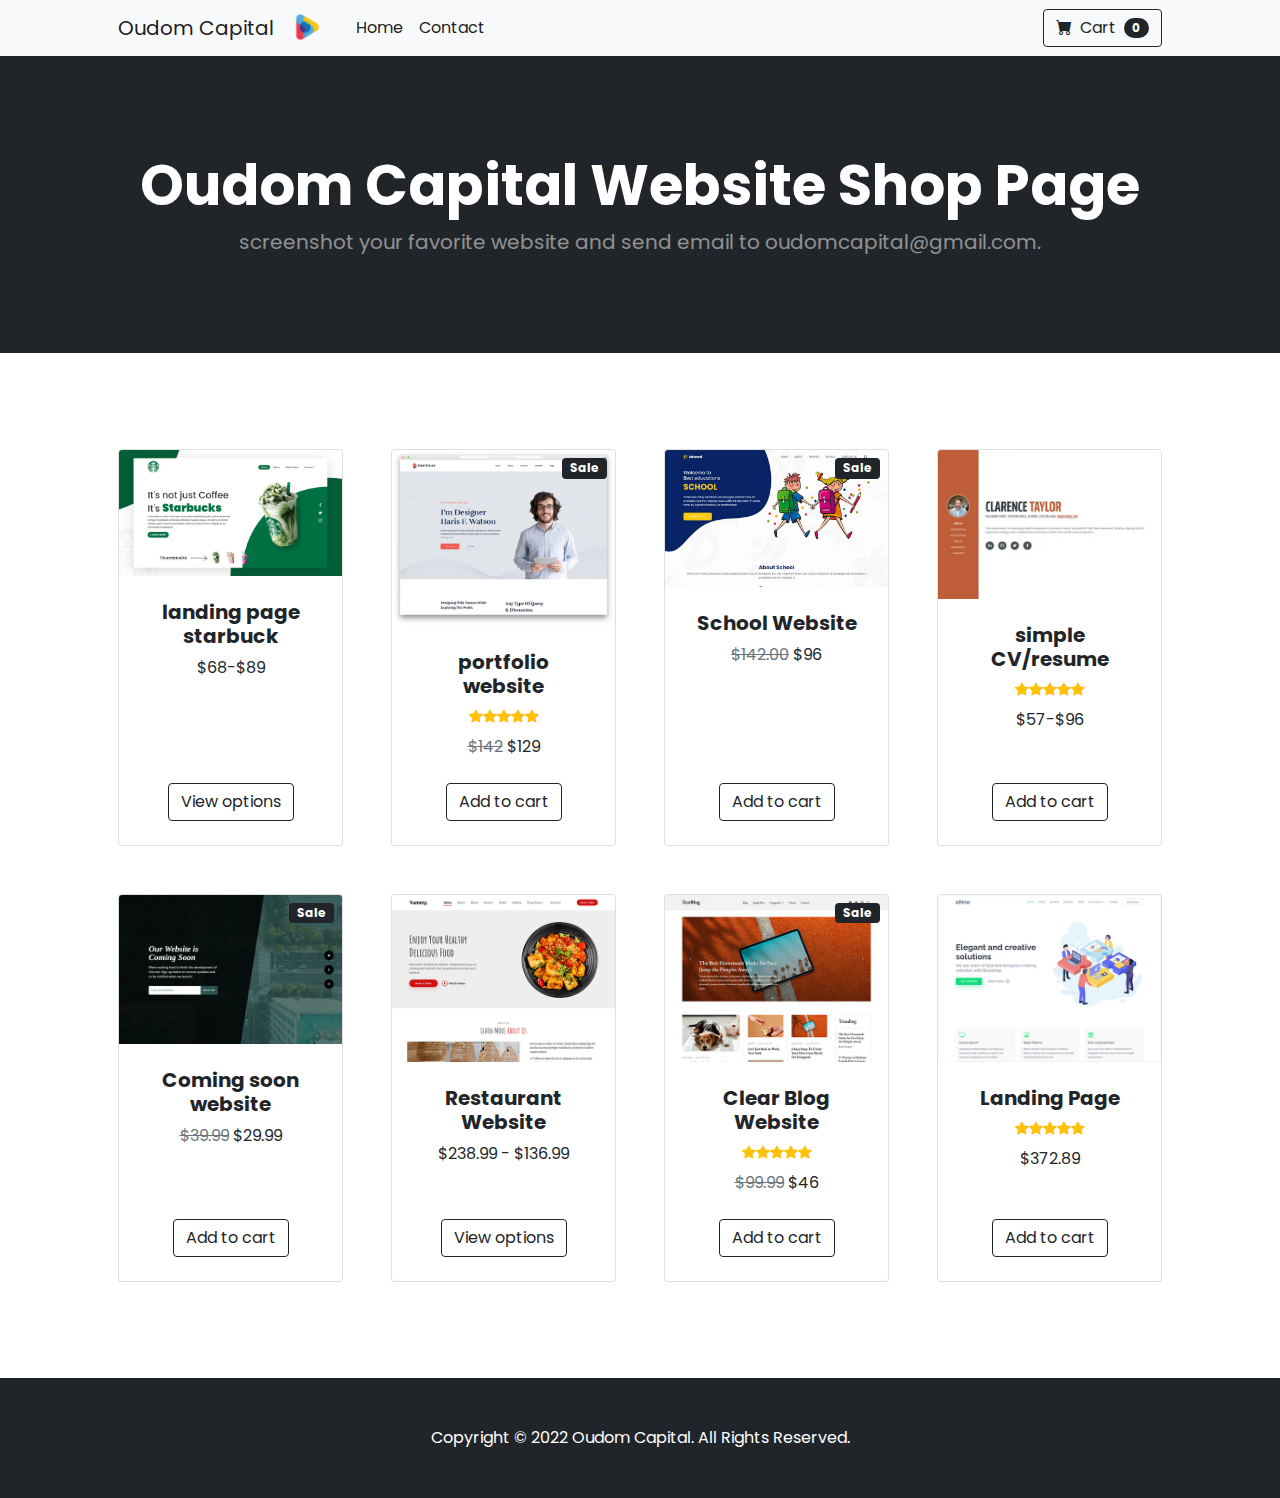
<file: oudom capital-shop page/index.html>
<!DOCTYPE html>
<html lang="en">
    <head>
        <meta charset="utf-8" />
        <meta name="viewport" content="width=device-width, initial-scale=1, shrink-to-fit=no" />
        <meta name="description" content="" />
        <meta name="author" content="" />
        <title>Oudom Capital- Shop </title>
        <link rel="icon" href="oudomcapital-logo.png" class="logo-capital">
        <link rel="stylesheet" href="/company/index.css">
        <!-- Bootstrap icons-->
        <link href="https://cdn.jsdelivr.net/npm/bootstrap-icons@1.5.0/font/bootstrap-icons.css" rel="stylesheet" />
        <!-- Core theme CSS (includes Bootstrap)-->
        <link href="css/styles.css" rel="stylesheet" />
        <link rel="preconnect" href="https://fonts.googleapis.com">
        <link rel="preconnect" href="https://fonts.gstatic.com" crossorigin>
        <link href="https://fonts.googleapis.com/css2?family=Poppins:wght@500&display=swap" rel="stylesheet">
    </head>
    <style>
        *{
            font-family: 'Poppins';
        }
        .logo-capital{
            width: 34px;
        }
    </style>
    <body>
        <nav class="navbar navbar-expand-lg navbar-light bg-light">
            <div class="container px-4 px-lg-5">
                
                <a class="navbar-brand" href="#!">Oudom Capital</a>
                <img src="oudomcapital-logo.png" alt="" class="logo-capital">
                <button class="navbar-toggler" type="button" data-bs-toggle="collapse" data-bs-target="#navbarSupportedContent" aria-controls="navbarSupportedContent" aria-expanded="false" aria-label="Toggle navigation"><span class="navbar-toggler-icon"></span></button>
                <div class="collapse navbar-collapse" id="navbarSupportedContent">
                    <ul class="navbar-nav me-auto mb-2 mb-lg-0 ms-lg-4">
                        <li class="nav-item"><a class="nav-link active" aria-current="page" href="/company/index.html">Home</a></li>
                        <li class="nav-item"><a class="nav-link active" aria-current="page" href="contact/index.html">Contact</a></li>
                        </li>
                    </ul>
                    <form class="d-flex">
                        <button class="btn btn-outline-dark" type="submit">
                            <i class="bi-cart-fill me-1"></i>
                            Cart
                            <span class="badge bg-dark text-white ms-1 rounded-pill">0</span>
                        </button>
                    </form>
                </div>
            </div>
        </nav>
        <!-- Header-->
        <header class="bg-dark py-5">
            <div class="container px-4 px-lg-5 my-5">
                <div class="text-center text-white">
                    <h1 class="display-4 fw-bolder">Oudom Capital Website Shop Page</h1>
                    <p class="lead fw-normal text-white-50 mb-0">screenshot your favorite website and send email to oudomcapital@gmail.com.</p>
                </div>
            </div>
        </header>
        <!-- Section-->
        <section class="py-5">
            <div class="container px-4 px-lg-5 mt-5">
                <div class="row gx-4 gx-lg-5 row-cols-2 row-cols-md-3 row-cols-xl-4 justify-content-center">
                    <div class="col mb-5">
                        <div class="card h-100">
                            <!-- Product image-->
                            <img class="card-img-top" src="landingpage-starbuck.jpg" alt="..." />
                            <!-- Product details-->
                            <div class="card-body p-4">
                                <div class="text-center">
                                    <!-- Product name-->
                                    <h5 class="fw-bolder">landing page starbuck</h5>
                                    <!-- Product price-->
                                     $68-$89
                                </div>
                            </div>
                            <!-- Product actions-->
                            <div class="card-footer p-4 pt-0 border-top-0 bg-transparent">
                                <div class="text-center"><a class="btn btn-outline-dark mt-auto" href="#">View options</a></div>
                            </div>
                        </div>
                    </div>
                    <div class="col mb-5">
                        <div class="card h-100">
                            <!-- Sale badge-->
                            <div class="badge bg-dark text-white position-absolute" style="top: 0.5rem; right: 0.5rem">Sale</div>
                            <!-- Product image-->
                            <img class="card-img-top" src="personalportfolio.avif"..." />
                            <!-- Product details-->
                            <div class="card-body p-4">
                                <div class="text-center">
                                    <!-- Product name-->
                                    <h5 class="fw-bolder">portfolio website</h5>
                                    <!-- Product reviews-->
                                    <div class="d-flex justify-content-center small text-warning mb-2">
                                        <div class="bi-star-fill"></div>
                                        <div class="bi-star-fill"></div>
                                        <div class="bi-star-fill"></div>
                                        <div class="bi-star-fill"></div>
                                        <div class="bi-star-fill"></div>
                                    </div>
                                    <!-- Product price-->
                                    <span class="text-muted text-decoration-line-through">$142</span>
                                    $129
                                </div>
                            </div>
                            <!-- Product actions-->
                            <div class="card-footer p-4 pt-0 border-top-0 bg-transparent">
                                <div class="text-center"><a class="btn btn-outline-dark mt-auto" href="#">Add to cart</a></div>
                            </div>
                        </div>
                    </div>
                    <div class="col mb-5">
                        <div class="card h-100">
                            <!-- Sale badge-->
                            <div class="badge bg-dark text-white position-absolute" style="top: 0.5rem; right: 0.5rem">Sale</div>
                            <!-- Product image-->
                            <img class="card-img-top" src="school.jpg" alt="..." />
                            <!-- Product details-->
                            <div class="card-body p-4">
                                <div class="text-center">
                                    <!-- Product name-->
                                    <h5 class="fw-bolder">School Website</h5>
                                    <!-- Product price-->
                                    <span class="text-muted text-decoration-line-through">$142.00</span>
                                    $96
                                </div>
                            </div>
                            <!-- Product actions-->
                            <div class="card-footer p-4 pt-0 border-top-0 bg-transparent">
                                <div class="text-center"><a class="btn btn-outline-dark mt-auto" href="">Add to cart</a></div>
                            </div>
                        </div>
                    </div>
                    <div class="col mb-5">
                        <div class="card h-100">
                            <!-- Product image-->
                            <img class="card-img-top" src="cv.webp" alt="..." />
                            <!-- Product details-->
                            <div class="card-body p-4">
                                <div class="text-center">
                                    <!-- Product name-->
                                    <h5 class="fw-bolder"> simple CV/resume</h5>
                                    <!-- Product reviews-->
                                    <div class="d-flex justify-content-center small text-warning mb-2">
                                        <div class="bi-star-fill"></div>
                                        <div class="bi-star-fill"></div>
                                        <div class="bi-star-fill"></div>
                                        <div class="bi-star-fill"></div>
                                        <div class="bi-star-fill"></div>
                                    </div>
                                    <!-- Product price-->
                                    $57-$96
                                </div>
                            </div>
                            <!-- Product actions-->
                            <div class="card-footer p-4 pt-0 border-top-0 bg-transparent">
                                <div class="text-center"><a class="btn btn-outline-dark mt-auto" href="#">Add to cart</a></div>
                            </div>
                        </div>
                    </div>
                    <div class="col mb-5">
                        <div class="card h-100">
                            <!-- Sale badge-->
                            <div class="badge bg-dark text-white position-absolute" style="top: 0.5rem; right: 0.5rem">Sale</div>
                            <!-- Product image-->
                            <img class="card-img-top" src="coming-soon.medium.webp" alt="..." />
                            <!-- Product details-->
                            <div class="card-body p-4">
                                <div class="text-center">
                                    <!-- Product name-->
                                    <h5 class="fw-bolder">Coming soon website</h5>
                                    <!-- Product price-->
                                    <span class="text-muted text-decoration-line-through">$39.99</span>
                                    $29.99
                                </div>
                            </div>
                            <!-- Product actions-->
                            <div class="card-footer p-4 pt-0 border-top-0 bg-transparent">
                                <div class="text-center"><a class="btn btn-outline-dark mt-auto" href="#">Add to cart</a></div>
                            </div>
                        </div>
                    </div>
                    <div class="col mb-5">
                        <div class="card h-100">
                            <!-- Product image-->
                            <img class="card-img-top" src="restaurant.avif" alt="..." />
                            <!-- Product details-->
                            <div class="card-body p-4">
                                <div class="text-center">
                                    <!-- Product name-->
                                    <h5 class="fw-bolder">Restaurant Website</h5>
                                    <!-- Product price-->
                                    $238.99 - $136.99
                                </div>
                            </div>
                            <!-- Product actions-->
                            <div class="card-footer p-4 pt-0 border-top-0 bg-transparent">
                                <div class="text-center"><a class="btn btn-outline-dark mt-auto" href="#">View options</a></div>
                            </div>
                        </div>
                    </div>
                    <div class="col mb-5">
                        <div class="card h-100">
                            <!-- Sale badge-->
                            <div class="badge bg-dark text-white position-absolute" style="top: 0.5rem; right: 0.5rem">Sale</div>
                            <!-- Product image-->
                            <img class="card-img-top" src="blog.avif" alt="..." />
                            <!-- Product details-->
                            <div class="card-body p-4">
                                <div class="text-center">
                                    <!-- Product name-->
                                    <h5 class="fw-bolder">Clear Blog Website</h5>
                                    <!-- Product reviews-->
                                    <div class="d-flex justify-content-center small text-warning mb-2">
                                        <div class="bi-star-fill"></div>
                                        <div class="bi-star-fill"></div>
                                        <div class="bi-star-fill"></div>
                                        <div class="bi-star-fill"></div>
                                        <div class="bi-star-fill"></div>
                                    </div>
                                    <!-- Product price-->
                                    <span class="text-muted text-decoration-line-through">$99.99</span>
                                    $46
                                </div>
                            </div>
                            <!-- Product actions-->
                            <div class="card-footer p-4 pt-0 border-top-0 bg-transparent">
                                <div class="text-center"><a class="btn btn-outline-dark mt-auto" href="#">Add to cart</a></div>
                            </div>
                        </div>
                    </div>
                    <div class="col mb-5">
                        <div class="card h-100">
                            <!-- Product image-->
                            <img class="card-img-top" src="landing-page.avif" alt="..." />
                            <!-- Product details-->
                            <div class="card-body p-4">
                                <div class="text-center">
                                    <!-- Product name-->
                                    <h5 class="fw-bolder">Landing Page</h5>
                                    <!-- Product reviews-->
                                    <div class="d-flex justify-content-center small text-warning mb-2">
                                        <div class="bi-star-fill"></div>
                                        <div class="bi-star-fill"></div>
                                        <div class="bi-star-fill"></div>
                                        <div class="bi-star-fill"></div>
                                        <div class="bi-star-fill"></div>
                                    </div>
                                    <!-- Product price-->
                                    $372.89
                                </div>
                            </div>
                            <!-- Product actions-->
                            <div class="card-footer p-4 pt-0 border-top-0 bg-transparent">
                                <div class="text-center"><a class="btn btn-outline-dark mt-auto" href="#">Add to cart</a></div>
                            </div>
                        </div>
                    </div>
                </div>
            </div>
        </section>
        <!-- Footer-->
        <footer class="py-5 bg-dark">
            <div class="container"><p class="m-0 text-center text-white">Copyright &copy; 2022 Oudom Capital. All Rights Reserved.</p></div>
        </footer>
        <!-- Bootstrap core JS-->
        <script src="https://cdn.jsdelivr.net/npm/bootstrap@5.1.3/dist/js/bootstrap.bundle.min.js"></script>
        <!-- Core theme JS-->
        <script src="js/scripts.js"></script>
    </body>
</html>
</file>
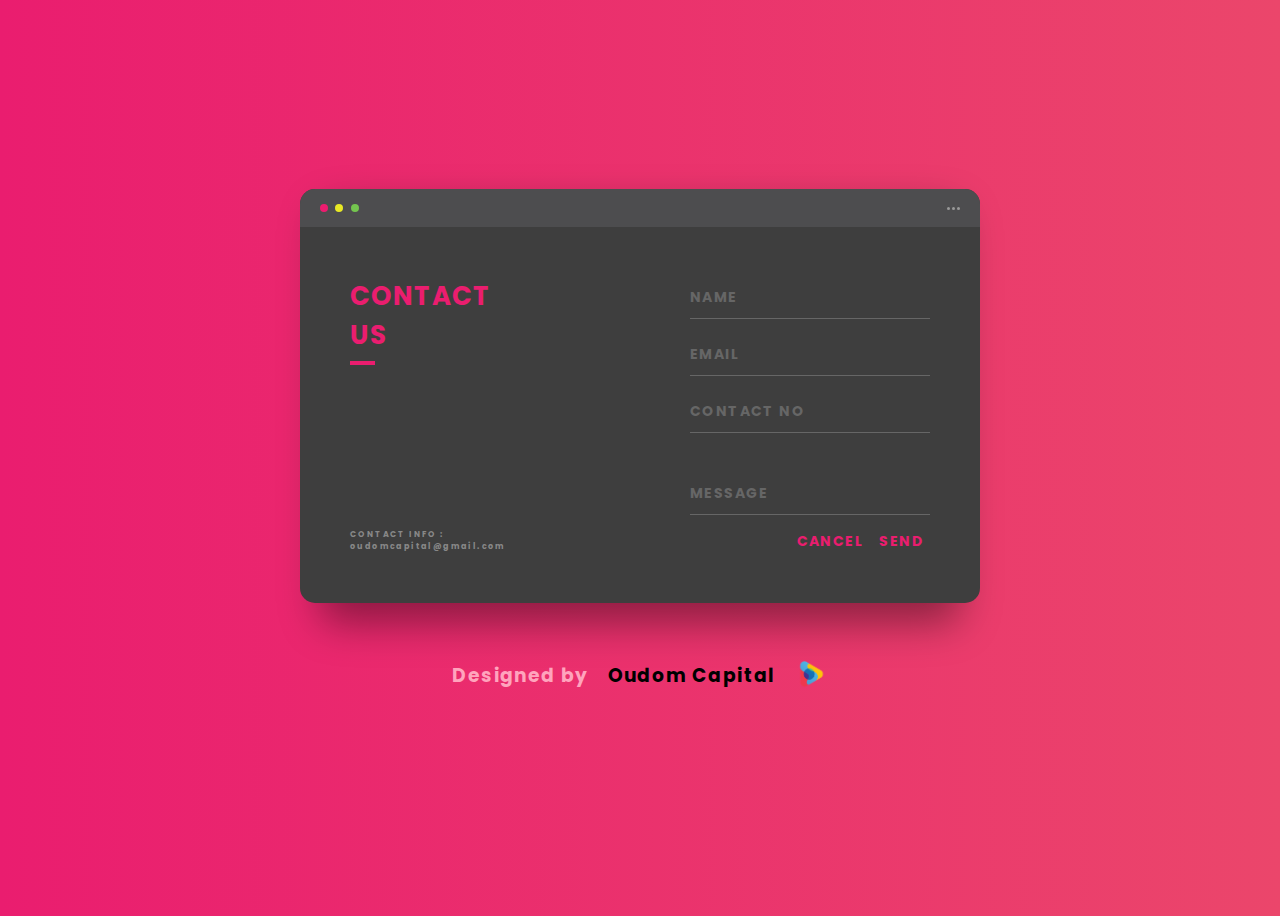
<file: oudom capital-shop page/contact/index.html>
<!DOCTYPE html>
<html lang="en">
<head>
    <meta charset="UTF-8">
    <meta http-equiv="X-UA-Compatible" content="IE=edge">
    <meta name="viewport" content="width=device-width, initial-scale=1.0">
    <link rel="icon" href="oudomcapital-logo.png">
    <link rel="preconnect" href="https://fonts.googleapis.com">
    <link rel="preconnect" href="https://fonts.gstatic.com" crossorigin>
     <link href="https://fonts.googleapis.com/css2?family=Poppins:wght@500&display=swap" rel="stylesheet">
    <title>Oudom Capital -Contact</title>
</head>
<body>
    <div class="background">
        <div class="container">
          <div class="screen">
            <div class="screen-header">
              <div class="screen-header-left">
                <div class="screen-header-button close"></div>
                <div class="screen-header-button maximize"></div>
                <div class="screen-header-button minimize"></div>
              </div>
              <div class="screen-header-right">
                <div class="screen-header-ellipsis"></div>
                <div class="screen-header-ellipsis"></div>
                <div class="screen-header-ellipsis"></div>
              </div>
            </div>
            <div class="screen-body">
              <div class="screen-body-item left">
                <div class="app-title">
                    <form id="contactForm" data-sb-form-api-token="80a847e3-388e-47e9-a005-dfd4cb19bcda"></form>
                  <span>CONTACT</span>
                  <span>US</span>
                </div>
                <div class="app-contact">CONTACT INFO : oudomcapital@gmail.com</div>
              </div>
              <div class="screen-body-item">
                <div class="app-form">
                  <div class="app-form-group">
                    <input class="app-form-control" placeholder="NAME" value="">
                  </div>
                  <div class="app-form-group">
                    <input class="app-form-control" placeholder="EMAIL">
                  </div>
                  <div class="app-form-group">
                    <input class="app-form-control" placeholder="CONTACT NO">
                  </div>
                  <div class="app-form-group message">
                    <input class="app-form-control" placeholder="MESSAGE">
                  </div>
                  <div class="app-form-group buttons">
                    <button class="app-form-button">CANCEL</button>
                    <button class="app-form-button">SEND</button>
                  </div>
                </div>
              </div>
            </div>
          </div>
          <div class="credits">
            <h3>Designed by</h3>
             <h3 class="h3-1">Oudom Capital</h3><img src="oudomcapital-logo.png" alt="" class="logo-cp">
            </a>
          </div>
        </div>
      </div>
    
</body>
<style>
.h3-1{
    padding: 1em;
    color: black;
}
    *{
        font-family: 'Poppins', sans-serif;
    }
.logo-cp{
    width: 34px;
}
    *, *:before, *:after {
  box-sizing: border-box;
  -webkit-font-smoothing: antialiased;
  -moz-osx-font-smoothing: grayscale;
}

body {
  background: linear-gradient(to right, #ea1d6f 0%, #eb466b 100%);
  font-size: 12px;
}

body, button, input {
  
  font-weight: 700;
  letter-spacing: 1.4px;
}

.background {
  display: flex;
  min-height: 100vh;
}

.container {
  flex: 0 1 700px;
  margin: auto;
  padding: 10px;
}

.screen {
  position: relative;
  background: #3e3e3e;
  border-radius: 15px;
}

.screen:after {
  content: '';
  display: block;
  position: absolute;
  top: 0;
  left: 20px;
  right: 20px;
  bottom: 0;
  border-radius: 15px;
  box-shadow: 0 20px 40px rgba(0, 0, 0, .4);
  z-index: -1;
}

.screen-header {
  display: flex;
  align-items: center;
  padding: 10px 20px;
  background: #4d4d4f;
  border-top-left-radius: 15px;
  border-top-right-radius: 15px;
}

.screen-header-left {
  margin-right: auto;
}

.screen-header-button {
  display: inline-block;
  width: 8px;
  height: 8px;
  margin-right: 3px;
  border-radius: 8px;
  background: white;
}

.screen-header-button.close {
  background: #ed1c6f;
}

.screen-header-button.maximize {
  background: #e8e925;
}

.screen-header-button.minimize {
  background: #74c54f;
}

.screen-header-right {
  display: flex;
}

.screen-header-ellipsis {
  width: 3px;
  height: 3px;
  margin-left: 2px;
  border-radius: 8px;
  background: #999;
}

.screen-body {
  display: flex;
}

.screen-body-item {
  flex: 1;
  padding: 50px;
}

.screen-body-item.left {
  display: flex;
  flex-direction: column;
}

.app-title {
  display: flex;
  flex-direction: column;
  position: relative;
  color: #ea1d6f;
  font-size: 26px;
}

.app-title:after {
  content: '';
  display: block;
  position: absolute;
  left: 0;
  bottom: -10px;
  width: 25px;
  height: 4px;
  background: #ea1d6f;
}

.app-contact {
  margin-top: auto;
  font-size: 8px;
  color: #888;
}

.app-form-group {
  margin-bottom: 15px;
}

.app-form-group.message {
  margin-top: 40px;
}

.app-form-group.buttons {
  margin-bottom: 0;
  text-align: right;
}

.app-form-control {
  width: 100%;
  padding: 10px 0;
  background: none;
  border: none;
  border-bottom: 1px solid #666;
  color: #ddd;
  font-size: 14px;
  text-transform: uppercase;
  outline: none;
  transition: border-color .2s;
}

.app-form-control::placeholder {
  color: #666;
}

.app-form-control:focus {
  border-bottom-color: #ddd;
}

.app-form-button {
  background: none;
  border: none;
  color: #ea1d6f;
  font-size: 14px;
  cursor: pointer;
  outline: none;
}

.app-form-button:hover {
  color: #b9134f;
}

.credits {
  display: flex;
  justify-content: center;
  align-items: center;
  margin-top: 20px;
  color: #ffa4bd;
  font-family: 'Roboto Condensed', sans-serif;
  font-size: 16px;
  font-weight: normal;
}

.credits-link {
  display: flex;
  align-items: center;
  color: #fff;
  font-weight: bold;
  text-decoration: none;
}

.dribbble {
  width: 20px;
  height: 20px;
  margin: 0 5px;
}

@media screen and (max-width: 520px) {
  .screen-body {
    flex-direction: column;
  }

  .screen-body-item.left {
    margin-bottom: 30px;
  }

  .app-title {
    flex-direction: row;
  }

  .app-title span {
    margin-right: 12px;
  }

  .app-title:after {
    display: none;
  }
}

@media screen and (max-width: 600px) {
  .screen-body {
    padding: 40px;
  }

  .screen-body-item {
    padding: 0;
  }
}

</style>
</html>
</file>
<file: company/index.css>
.logo-img,.img-talk{
    width: 34px;
}
.mail-oudom{
    text-align: center;
    color: white;
    padding: 26em;
    align-items: center;
}
.sologon-pic{
    width: 34px;
    padding: 7em;
}
.container-en{
    width: 100;
    height: 12px;
    background-color: grey;
}
.logo-capital{
    width: 34px;
}
</file>
